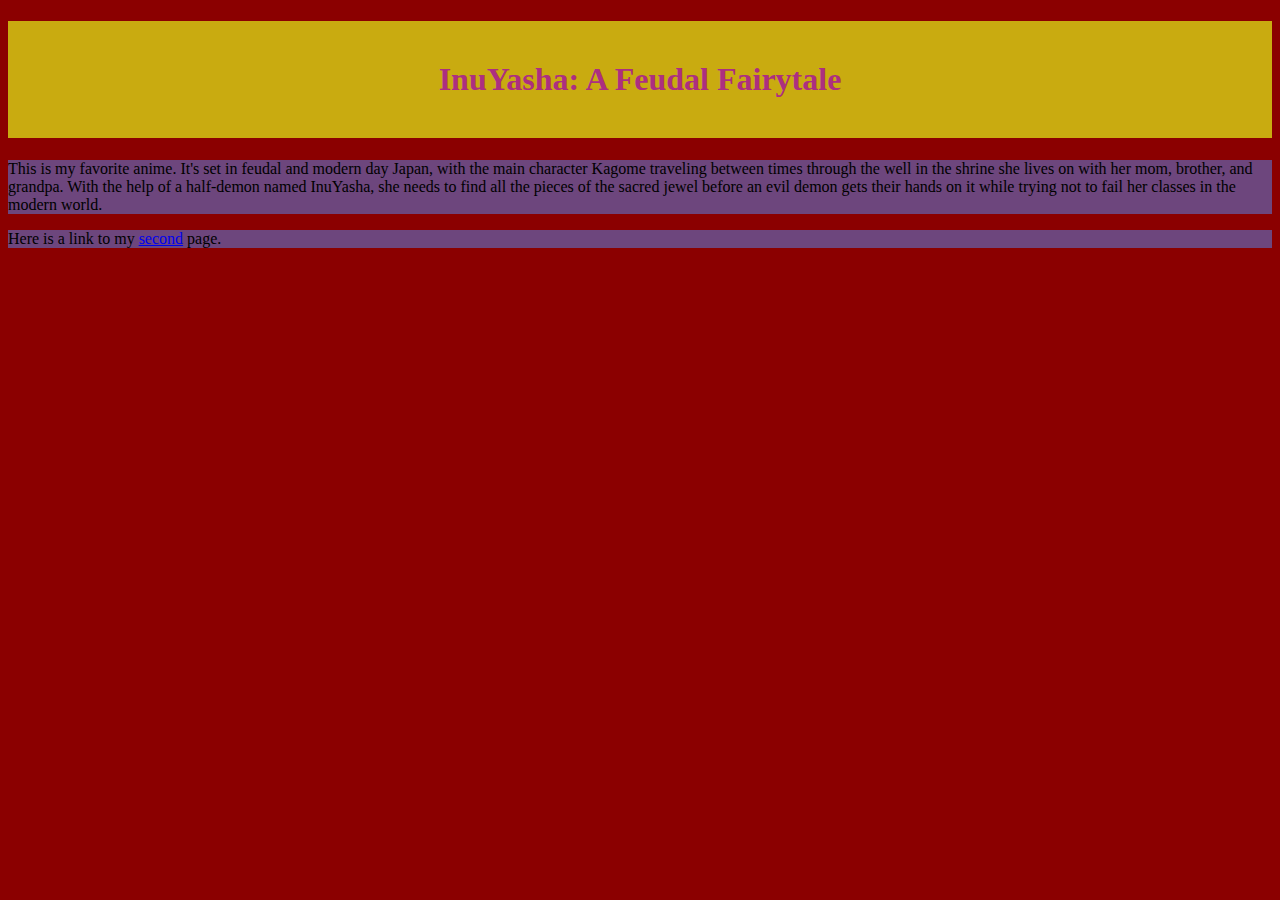
<file: index.html>
<!DOCTYPE html>
<!-- ICS2O-Unit1-04-HTML-CSS -->
<html lang="en-ca">
  <head>
    <meta charset="utf-8">
    <meta name="description" content="My first webpage, with CSS">
    <meta name="keywords" content="immaculata ics2o">
    <meta name="author" content="KestrelBryce">
    <meta name="viewport" content="width=device-width, initial-scale=1.0">
    <link rel="stylesheet" href="./css/style.css">
    <title>InuYasha:</title>
  </head>
  <body>
    <h1>InuYasha: A Feudal Fairytale</h1>
    <p>
      This is my favorite anime. It's set in feudal and modern day 
      Japan, with the main character Kagome traveling between times 
      through the well in the shrine she lives on with her mom, brother, 
      and grandpa. With the help of a half-demon named InuYasha, she needs 
      to find all the pieces of the sacred jewel before an evil demon gets 
      their hands on it while trying not to fail her classes in the modern 
      world.
    <p>
      Here is a link to my
      <a href="./more_style.html">second</a>
      page.
    </p
    
    <img src="InuYasha_Title.PNG.png" alt="style">
  </body>
</html>
</file>
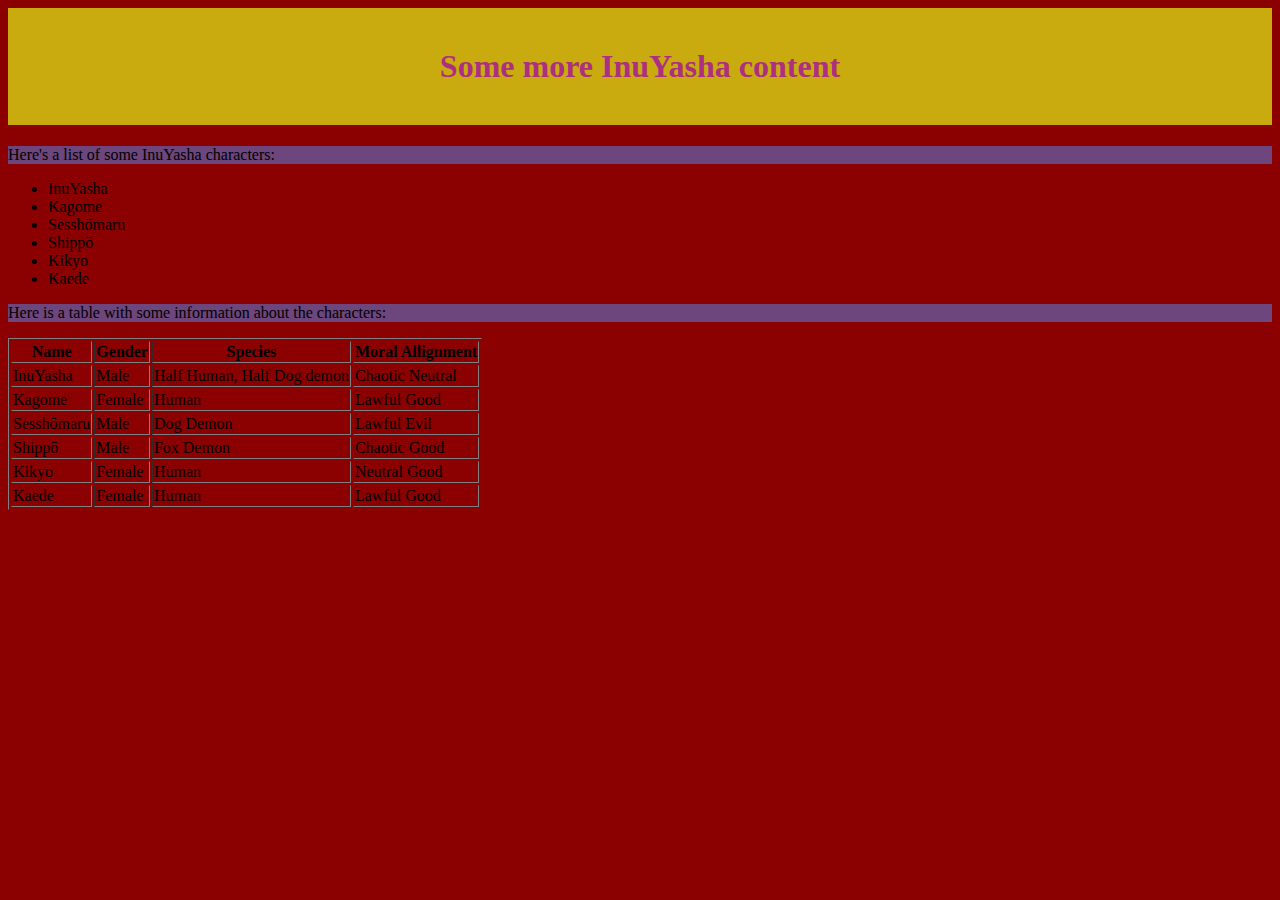
<file: more_style.html>
<!DOCTYPE html!>
<html lang="en-ca">
  <head>
    <meta charset="utf-8">
    <meta name="description" content="my second webpage with css">
    <meta name="keywords" content="immaculata, ics20">
    <meta name="author" content="KestrelBryce">
    <meta name="viewpoint" content="width=device-width, initial-scale=1.0">
    <link rel="stylesheet" href="./css/style2.css">
    <title>InuYasha: A Fuedal Fairy Tale</title>
  </head>

  <body>
    <h1>Some more InuYasha content</h1>
    <p>Here's a list of some InuYasha characters:</p>
    <ul>
      <li>InuYasha</li>
      <li>Kagome</li>
      <li>Sesshōmaru</li>
      <li>Shippō</li>
      <li>Kikyo</li>
      <li>Kaede</li>
    </ul>

    <p>Here is a table with some information about the characters: </p>
    <table border="1">
      <tr>
        <th>Name</th>
        <th>Gender</th>
        <th>Species</th>
        <th>Moral Allignment</th>
      </tr>
      <tr>
        <td>InuYasha</td>
        <td>Male</td>
        <td>Half Human, Half Dog demon</td>
        <td>Chaotic Neutral</td>
      </tr>
      <tr>
        <td>Kagome</td>
        <td>Female</td>
        <td>Human</td>
        <td>Lawful Good</td>
      </tr>
      <tr>
        <td>Sesshōmaru</td>
        <td>Male</td>
        <td>Dog Demon</td>
        <td>Lawful Evil</td>
      </tr>
      <tr>
        <td>Shippō</td>
        <td>Male</td>
        <td>Fox Demon</td>
        <td>Chaotic Good</td>
      </tr>
      <tr>
        <td>Kikyo</td>
        <td>Female</td>
        <td>Human</td>
        <td>Neutral Good</td>
      </tr>
      <tr>
        <td>Kaede</td>
        <td>Female</td>
        <td>Human</td>
        <td>Lawful Good</td>
      </tr>
    </table style="border:1px solid black;margin-left:auto;margin-right:auto;">
  </body>
</file>
<file: css/style.css>
body {
 background-color: darkred;
}

h1 {
  background-color: rgb(201, 171, 16);
  color: hsl(321,57%,43%);
  padding: 40px;
  text-align: center;
}

p {
  background-color: #6d467d;
}
</file>
<file: css/style2.css>
body {
  background-color: darkred;
}

h1 {
  background-color: rgb(201, 171, 16);
  color: hsl(321,57%,43%);
  padding: 40px;
  text-align: center;
}

p {
  background-color: #6d467d;
}
</file>
